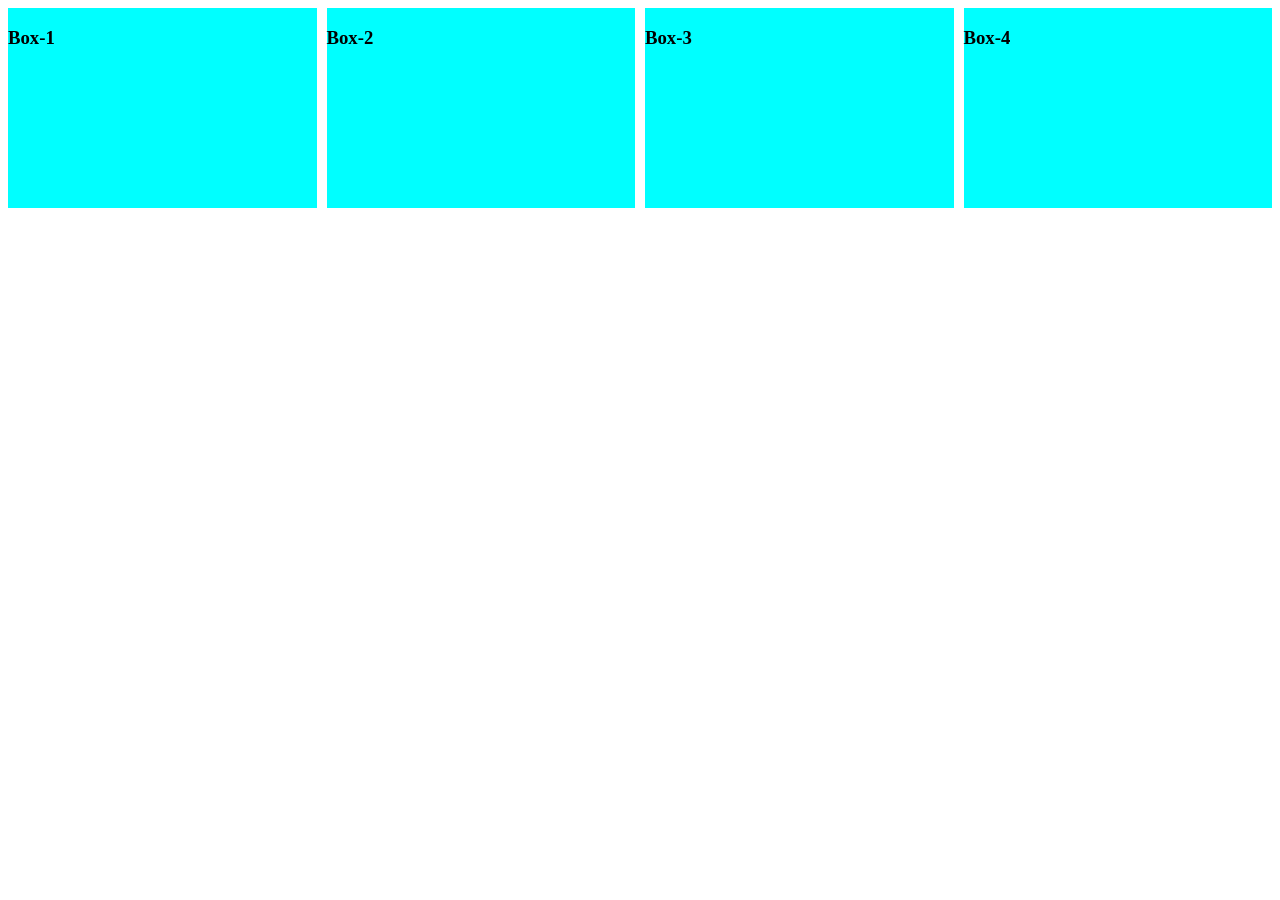
<file: index.html>
<!DOCTYPE html>
<html lang="en">
<head>
    <meta charset="UTF-8">
    <meta http-equiv="X-UA-Compatible" content="IE=edge">
    <meta name="viewport" content="width=device-width, initial-scale=1.0">
    <title>Explore Responsive Flex </title>
    <style>
        .box{
            height: 200px;
            background-color: aqua;
            width: 100%;
        }
        .container{
            display: flex;
            gap: 10px;
        }
        @media screen and (max-width:576px) {
            .container{
                flex-direction: column;
            }
            
        }
        @media screen and (min-width:577px) and (max-width:992px) {
           .box{
            background-color: antiquewhite;
           } 
        }
    </style>
</head>
<body>
    <section class="container">
        <!-- .box*4>h3{Box-$} -->
        <div class="box">
            <h3>Box-1</h3>
        </div>
        <div class="box">
            <h3>Box-2</h3>
        </div>
        <div class="box">
            <h3>Box-3</h3>
        </div>
        <div class="box">
            <h3>Box-4</h3>
        </div>
    </section>
</body>
</html>
</file>
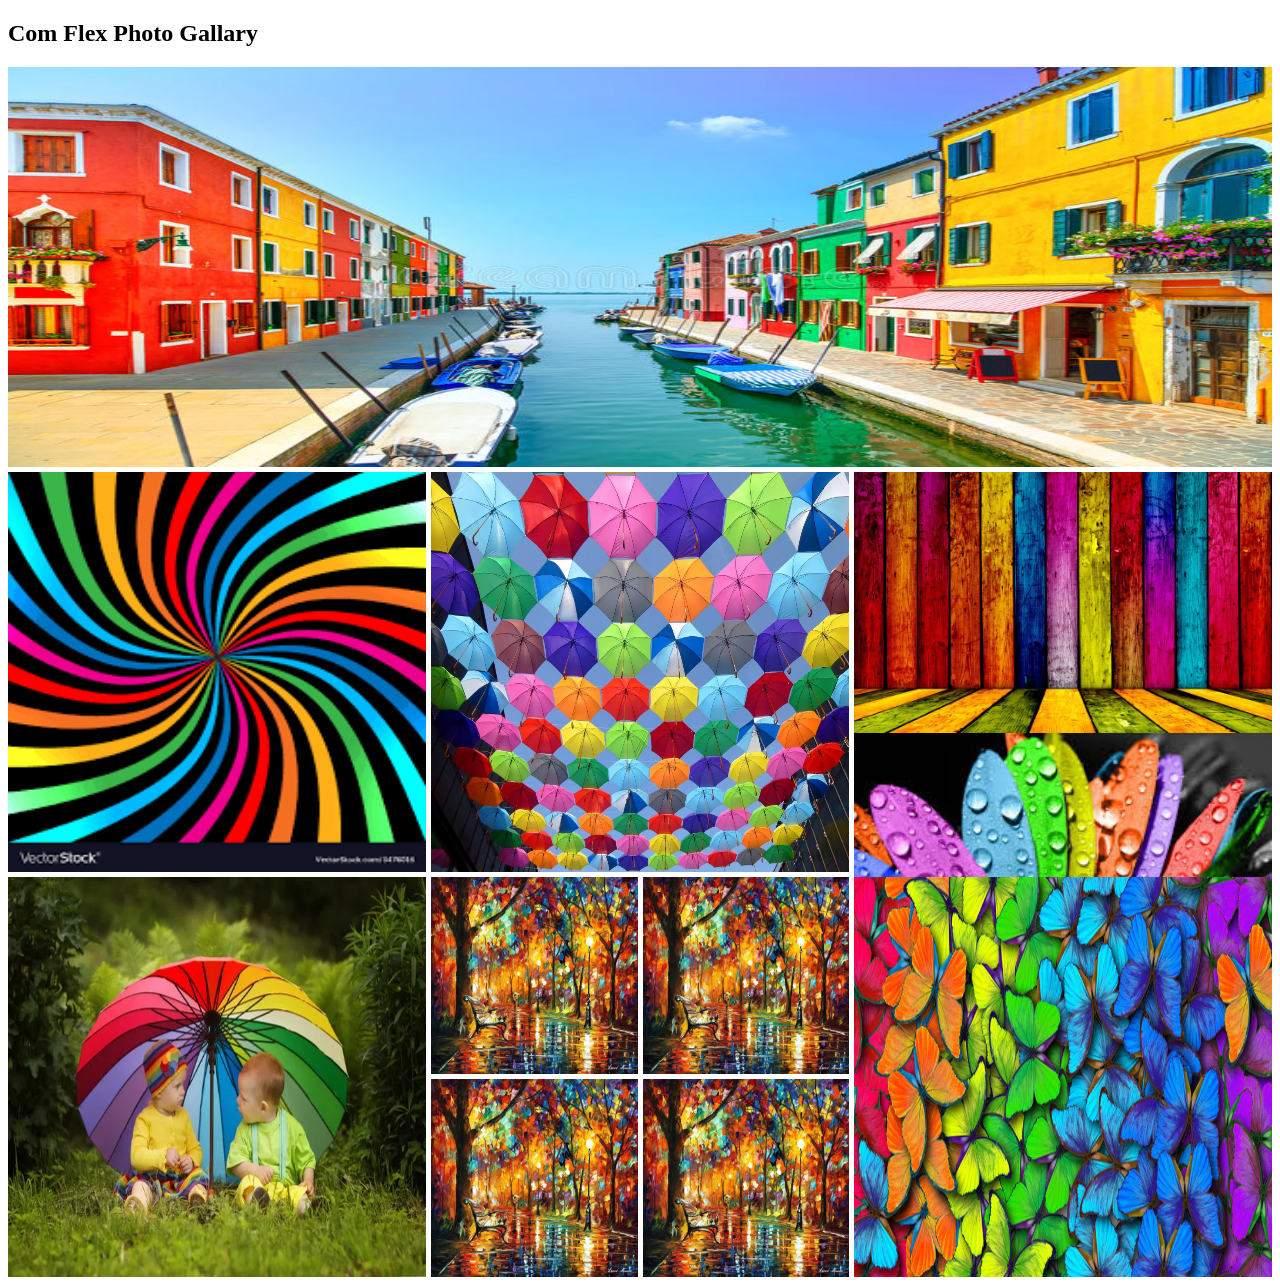
<file: complex-flex.html>
<!DOCTYPE html>
<html lang="en">
<head>
    <meta charset="UTF-8">
    <meta http-equiv="X-UA-Compatible" content="IE=edge">
    <meta name="viewport" content="width=device-width, initial-scale=1.0">
    <title>complex Flex</title>
    <link rel="stylesheet" href="styles/complex-flex.css">
</head>
<body>
   <header>
    <h2>Com Flex Photo Gallary</h2>
   </header> 
<main>
    <section class="row">
      <img src="image/a.jpg" alt="">
    </section>
    <section class="row second-row">
        <div>
            <img src="image/b.png" alt="">
        </div>
        <div>
            <img src="image/e.jpg" alt="">
        </div>
        <div>
            <div class="second-row-third-container">
                <img src="image/c.jpg" alt="">
            </div>
            <div>
                <img src="image/d.jpg" alt="">
            </div>
        </div>
    </section>

    <section class="row third-row">
<div>
    <img src="image/f.jpg" alt="">
</div>
<div class="third-row-second-container">
   <div>
     <img src="image/g.jpg" alt="">
    </div>
   <div>
     <img src="image/g.jpg" alt="">
    </div>
   <div>
     <img src="image/g.jpg" alt="">
    </div>
   <div>
     <img src="image/g.jpg" alt="">
    </div>
</div>
<div>
    <img src="image/h.jpg" alt="">
</div>
    </section>
</main>

</body>
</html>
</file>
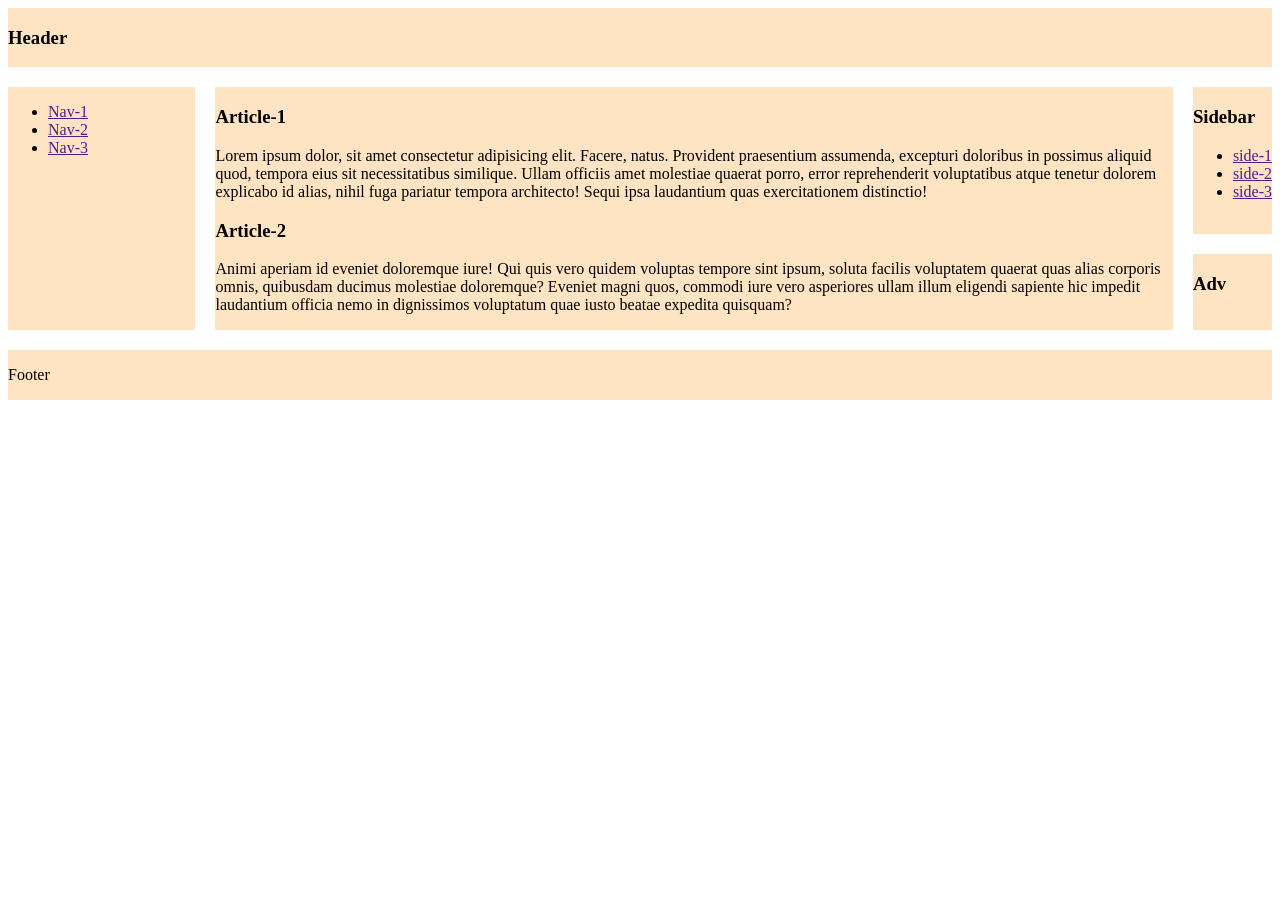
<file: grid-area.html>
<!DOCTYPE html>
<html lang="en">
<head>
    <meta charset="UTF-8">
    <meta http-equiv="X-UA-Compatible" content="IE=edge">
    <meta name="viewport" content="width=device-width, initial-scale=1.0">
    <title>Grid Area</title>
    <link rel="stylesheet" href="styles/grid-area.css">
</head>
<body class="grid-container">
    <section class="header">
        <h3>Header</h3>
    </section>
    <!-- nav.nav>ul>li*3>a{Nav-$} -->
    <nav class="nav">
        <ul>
            <li><a href="">Nav-1</a></li>
            <li><a href="">Nav-2</a></li>
            <li><a href="">Nav-3</a></li>
        </ul>
    </nav>
    <main class="main">
      <!-- article*2>h3{Article-$}+p>lorem50 -->
      <article>
        <h3>Article-1</h3>
        <p>Lorem ipsum dolor, sit amet consectetur adipisicing elit. Facere, natus. Provident praesentium assumenda, excepturi doloribus in possimus aliquid quod, tempora eius sit necessitatibus similique. Ullam officiis amet molestiae quaerat porro, error reprehenderit voluptatibus atque tenetur dolorem explicabo id alias, nihil fuga pariatur tempora architecto! Sequi ipsa laudantium quas exercitationem distinctio!</p>
      </article>
      <article>
        <h3>Article-2</h3>
        <p>Animi aperiam id eveniet doloremque iure! Qui quis vero quidem voluptas tempore sint ipsum, soluta facilis voluptatem quaerat quas alias corporis omnis, quibusdam ducimus molestiae doloremque? Eveniet magni quos, commodi iure vero asperiores ullam illum eligendi sapiente hic impedit laudantium officia nemo in dignissimos voluptatum quae iusto beatae expedita quisquam?</p>
      </article>
    </main>
    <aside class="aside">
        <h3>Sidebar</h3>
        <ul>
            <li><a href="">side-1</a></li>
            <li><a href="">side-2</a></li>
            <li><a href="">side-3</a></li>
        </ul>
    </aside>
    <div class="ad">
        <h3>Adv</h3>
    </div>
    <footer class="footer">
        <p>Footer</p>
    </footer>
</body>
</html>
</file>
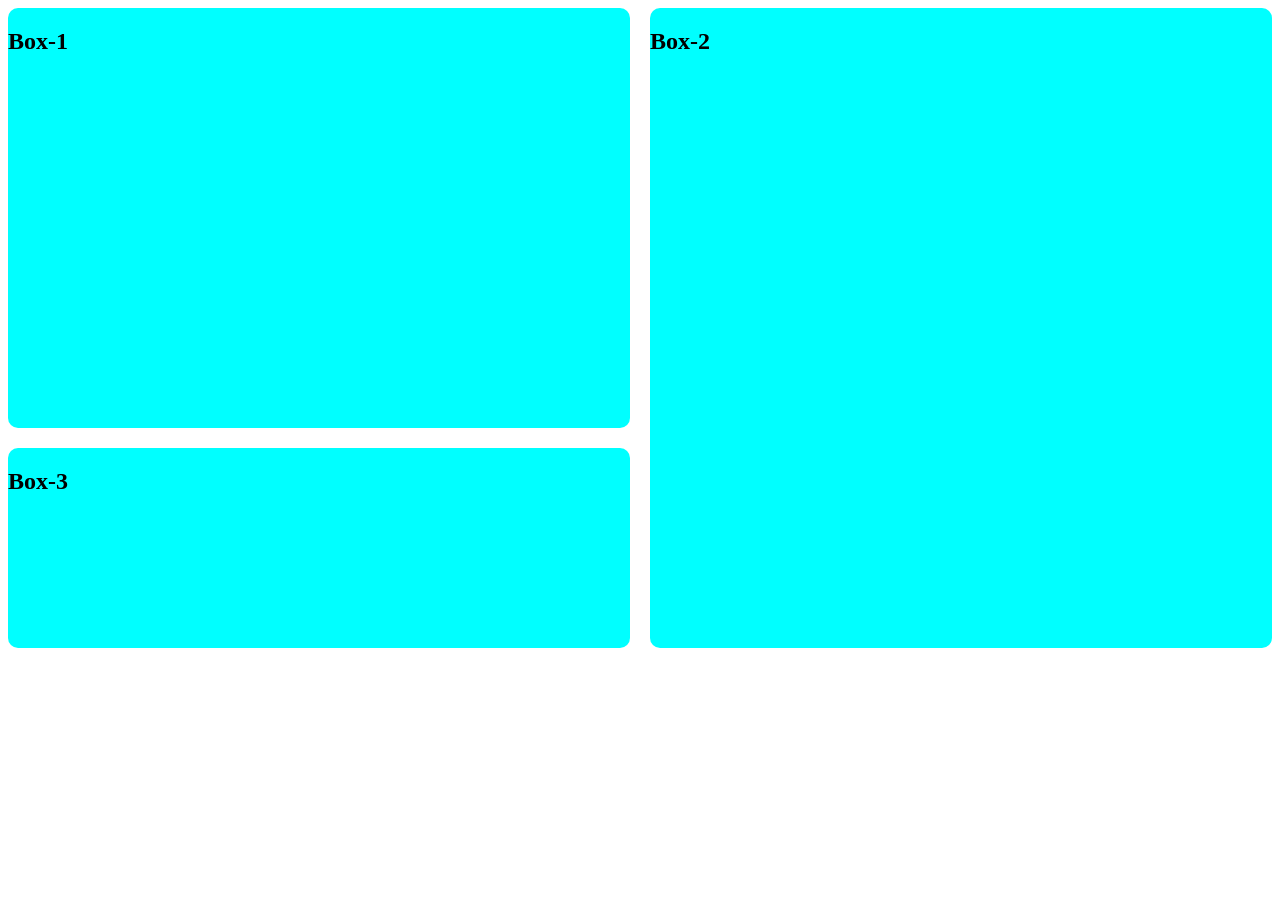
<file: grid.html>
<!DOCTYPE html>
<html lang="en">
<head>
    <meta charset="UTF-8">
    <meta http-equiv="X-UA-Compatible" content="IE=edge">
    <meta name="viewport" content="width=device-width, initial-scale=1.0">
    <title>Grid</title>
    <style>
        .container{
            display: grid;
            grid-template-columns: 2fr,1fr;
            grid-template-rows: repeat(3,200px);
            gap: 20px;
        }
        .box{
            border-radius: 10px;
            background-color: aqua;
        }
        #box-1{
            grid-column: 1;
            grid-row: span 2;
        }
        #box-2{
            grid-column: 2;
            grid-row: span 3;
        }
        @media screen and (max-width:576px){
            .container{
                grid-template-columns: repeat(1, 1fr);
            }
            #box-2{
                grid-column: 1;
            }
            
        }
    </style>
</head>
<body>
    <div class="container">
      <div class="box" id="box-1">
        <h2>Box-1</h2>
      </div>
      <div class="box" id="box-2">
        <h2>Box-2</h2>
      </div>
      <div class="box" id="box-3">
        <h2>Box-3</h2>
      </div>
    </div>
</body>
</html>
</file>
<file: styles/complex-flex.css>
img{
    height: 100%;
    width: 100%;
}

.row{
    height: 400px;
    margin-bottom: 5px;
}
.second-row,.third-row{
     display: flex;
     gap: 5px;
}
.second-row > div {
    flex: 1;
}
.second-row-third-container{
    display: flex;
    gap: 5px;
    flex-direction: column;
}
.second-row-third-container img{
     height: calc(50%-5px/2);
     /* height: 200px; */
}
.third-row >div{
    flex: 1;
}
.third-row-second-container{
 display: grid;
 grid-template-columns: repeat(2, 1fr);
 gap: 5px;
}
.third-row > div {
    flex: 1;
}
/* small device */
@media screen and (max-width: 576px) {
    .second-row, .third-row{
        flex-direction: column;
   }
   .third-row-second-container{
    grid-template-columns: repeat(1, 1fr);
   }
}
@media screen and (min-width: 577px) {
    .row{
        height: 400px;
    }
    
}
</file>
<file: styles/grid-area.css>
/* define grid area */
.header{
    grid-area: header;
}
.nav{
    grid-area: nav;
}
.main{
    grid-area: main;
}
.aside{
    grid-area: aside;
}
.ad{
    grid-area: ad;
}
.footer{
    grid-area: footer;
}
.header, .ad, .aside, .footer, .main, .nav{
    background-color: bisque;
} 
/* grid related style */
.grid-container{
    display: grid;
    gap: 20px;
    grid-template-columns: 1fr 4fr 1fr;
    grid-template-areas:"header header header header" "nav main main aside" "nav main main ad" "footer footer footer footer";
    
}
/* small device */
@media screen and (max-width:576px){
    .grid-container{
        grid-template-columns: 1fr ;
        grid-template-areas:"header" "nav" "main" "aside" "ad" "footer";
        
    }
}
/* medium device...mone hoi ...hoi nai */
@media screen and (min-width:577px) and (max-width:992px) {
    .grid-container{
        grid-template-columns: 1fr 3fr ;
        grid-template-areas:"header" "nav" "main" "aside" "ad" "footer";
        
    }
}
</file>
